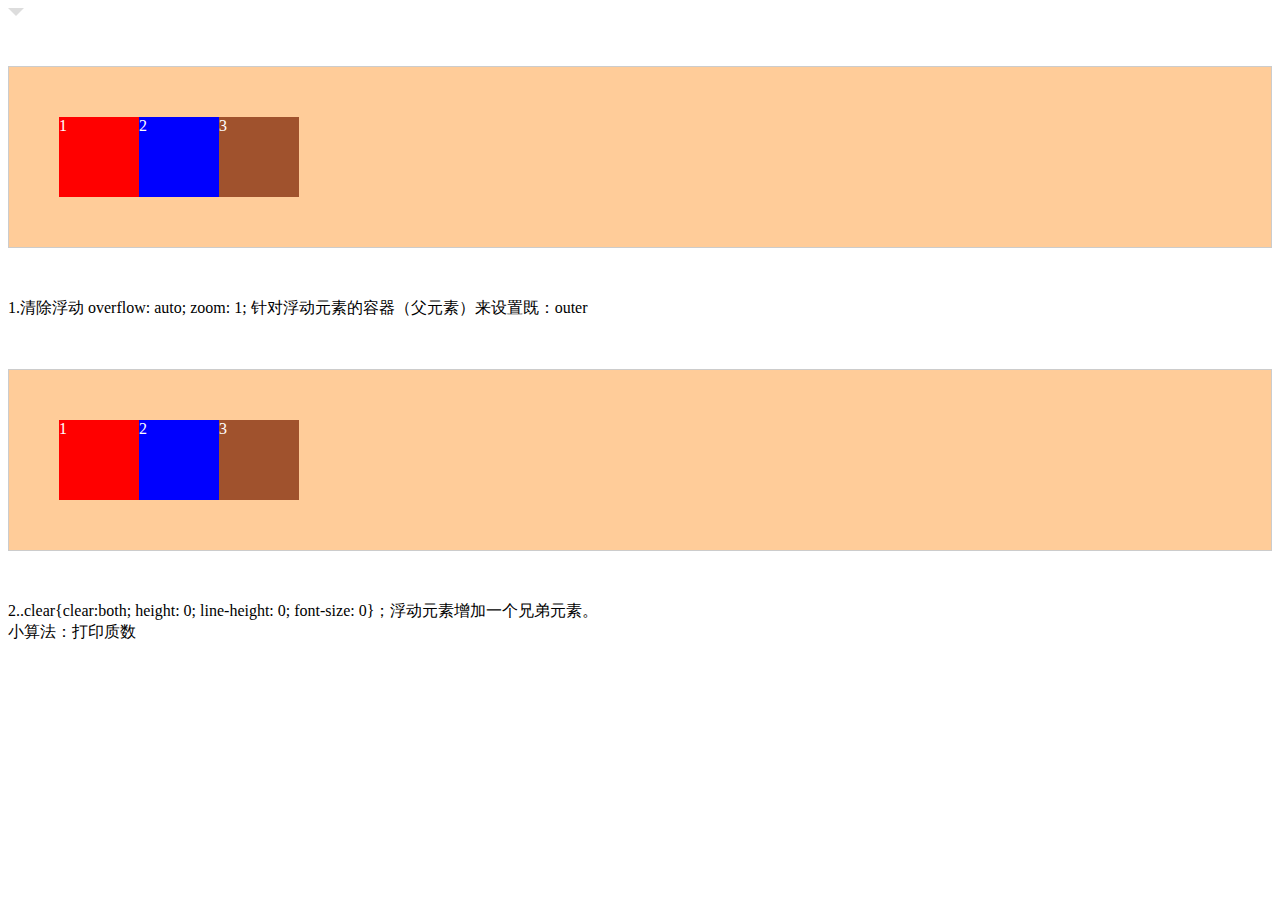
<file: gaoyu/test.html>
<!DOCTYPE html>
<html>
<head lang="en">
    <meta charset="UTF-8">
    <title></title>
</head>
<body>
<!-- 三角形-->
<style>
    .toggle{
        border-top: 8px solid #ddd;
        border-left: 8px solid transparent;
        border-right: 8px solid transparent;
        width: 0;
        height: 0;
    }
    .outer{
        border: 1px solid #ccc;
        background: #fc9;
        color: #fff;
        margin: 50px auto;
        padding: 50px;
    }
    .div1 {
        width: 80px;
        height: 80px;
        background: red;
        float: left;
    }
    .div2{
        width: 80px;
        height: 80px;
        background: blue;
        float: left;
    }
    .div3{
        width: 80px;
        height: 80px;
        background: sienna;
        float: left;
    }
    .over-flow{
        overflow: auto; zoom: 1; //zoom: 1; 是在处理兼容性问题
    }
    .clear{clear:both; height: 0; line-height: 0; font-size: 0}

</style>
<!--三角形-->
<div class="toggle">
    <!-- -->

</div>
<div>
    <!-- 浮动-->
    <div class="outer over-flow">
        <div class="div1">1</div>
        <div class="div2">2</div>
        <div class="div3">3</div>
    </div>
    <div>
        1.清除浮动 overflow: auto; zoom: 1; 针对浮动元素的容器（父元素）来设置既：outer

    </div>
    <div class="outer">
        <div class="div1">1</div>
        <div class="div2">2</div>
        <div class="div3">3</div>
        <div class="clear">

        </div>
    </div>
    <div>

        2..clear{clear:both; height: 0; line-height: 0; font-size: 0}；浮动元素增加一个兄弟元素。
    </div>


</div>
<div>

    小算法：打印质数

</div>
<script src='test.js'>

</script>

</body>
</html>
</file>
